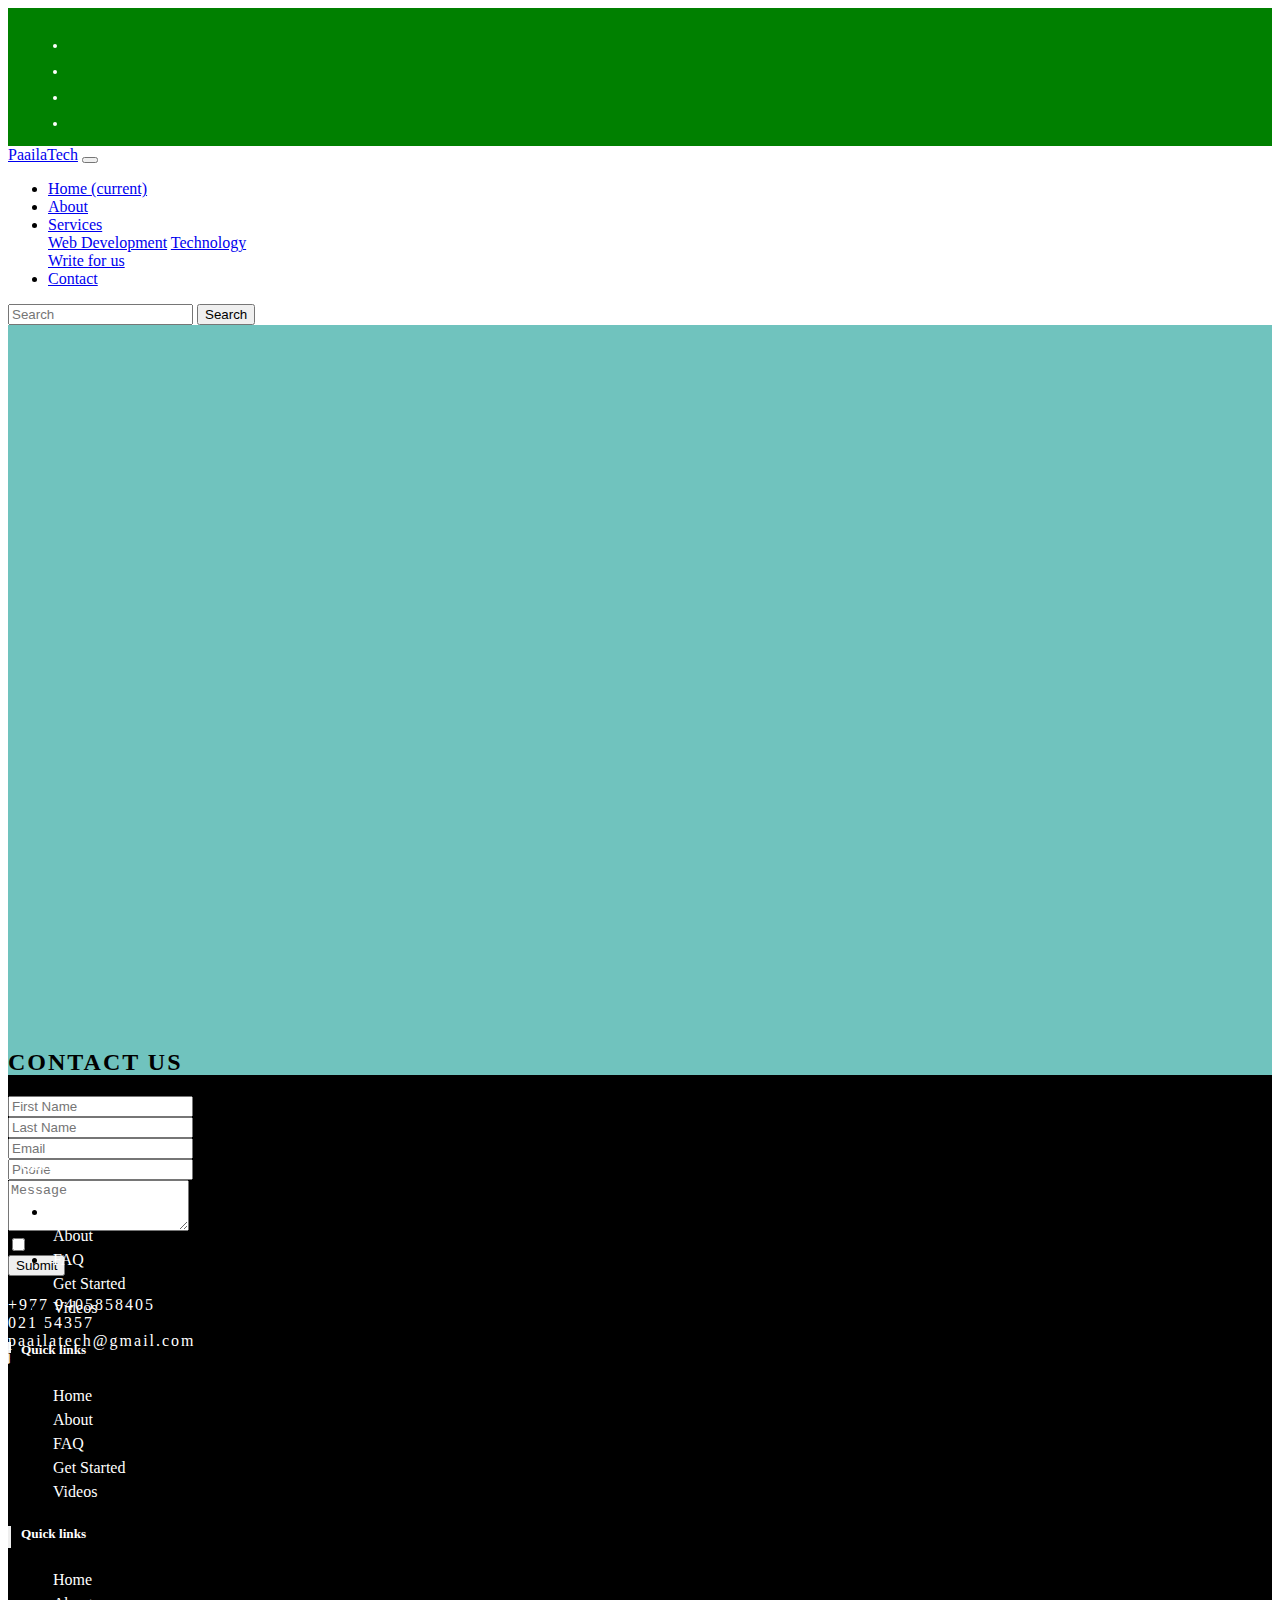
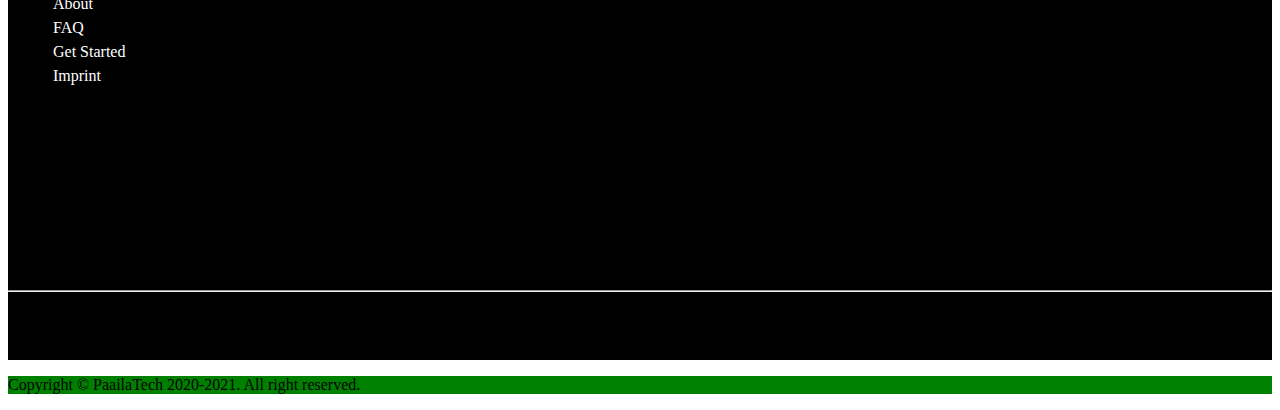
<file: contact.html>
<!doctype html>
<html lang="en">
  <head>
    <!-- Required meta tags -->
    <meta charset="utf-8">
    <meta name="viewport" content="width=device-width, initial-scale=1, shrink-to-fit=no">

    <!-- Bootstrap CSS -->
    <link rel="stylesheet" href="https://stackpath.bootstrapcdn.com/bootstrap/4.5.0/css/bootstrap.min.css" integrity="sha384-9aIt2nRpC12Uk9gS9baDl411NQApFmC26EwAOH8WgZl5MYYxFfc+NcPb1dKGj7Sk" crossorigin="anonymous">
<link rel="stylesheet" href="https://d19m59y37dris4.cloudfront.net/universal/2-0-1/vendor/font-awesome/css/font-awesome.min.css">
<link rel="stylesheet" type="text/css" href="style.css">
<title>PaailaTech</title>
  </head>
  <body>
     <div class="top-bar">
        <div class="container">
          <div class="row d-flex align-items-center">
            <div class="col-md-6 d-md-block d-none">
              
            </div>
            <div class="col-md-6">
              <div class="d-flex justify-content-md-end justify-content-between">
                <ul class="social-custom list-inline">
                  <li class="list-inline-item"><a href="#"><i class="fa fa-facebook" style="padding-left: 25px;"></i></a></li>
                  <li class="list-inline-item"><a href="#"><i class="fa fa-google-plus" style="padding-left: 25px;"></i></a></li>
                  <li class="list-inline-item"><a href="#"><i class="fa fa-twitter" style="padding-left: 25px;"></i></a></li>
                  <li class="list-inline-item"><a href="#"><i class="fa fa-envelope" style="padding-left: 25px;"></i></a></li>
                </ul>
              </div>
            </div>
          </div>
        </div>
      </div>
     <nav class="navbar navbar-expand-lg navbar-dark bg-dark">
      <a class="navbar-brand" href="#">PaailaTech</a>
      <button class="navbar-toggler" type="button" data-toggle="collapse" data-target="#navbarSupportedContent" aria-controls="navbarSupportedContent" aria-expanded="false" aria-label="Toggle navigation">
        <span class="navbar-toggler-icon"></span>
      </button>

    <div class="collapse navbar-collapse" id="navbarSupportedContent">
        <ul class="navbar-nav mr-auto">
          <li class="nav-item">
            <a class="nav-link" href="index.html">Home <span class="sr-only">(current)</span></a>
          </li>
          <li class="nav-item">
            <a class="nav-link" href="about.html">About</a>
          </li>
          <li class="nav-item dropdown">
            <a class="nav-link dropdown-toggle" href="#" id="navbarDropdown" role="button" data-toggle="dropdown" aria-haspopup="true" aria-expanded="false">
              Services
            </a>
            <div class="dropdown-menu" aria-labelledby="navbarDropdown">
              <a class="dropdown-item" href="#">Web Development</a>
              <a class="dropdown-item" href="#">Technology</a>
              <div class="dropdown-divider"></div>
              <a class="dropdown-item" href="#">Write for us</a>
            </div>
          </li>
          <li class="nav-item active">
            <a class="nav-link" href="contact.html">Contact</a>
          </li>
        </ul>
        <form class="form-inline my-2 my-lg-0">
          <input class="form-control mr-sm-2" type="search" placeholder="Search" aria-label="Search">
          <button class="btn btn-outline-success my-2 my-sm-0" type="submit">Search</button>
        </form>
      </div>
    </nav>
<div class="row" id="contatti">
<div class="container mt-5" >

    <div class="row" style="height:550px;">
      <div class="col-md-6 maps" >
         <iframe src="https://www.google.com/maps/embed?pb=!1m14!1m8!1m3!1d11880.492291371422!2d12.4922309!3d41.8902102!3m2!1i1024!2i768!4f13.1!3m3!1m2!1s0x0%3A0x28f1c82e908503c4!2sColosseo!5e0!3m2!1sit!2sit!4v1524815927977" frameborder="0" style="border:0" allowfullscreen></iframe>
      </div>
      <div class="col-md-6">
        <h2 class="text-uppercase mt-3 font-weight-bold text-white">CONTACT US</h2>
        <form action="">
          <div class="row">
            <div class="col-lg-6">
              <div class="form-group">
                <input type="text" class="form-control mt-2" placeholder="First Name" required>
              </div>
            </div>
            <div class="col-lg-6">
              <div class="form-group">
                <input type="text" class="form-control mt-2" placeholder="Last Name" required>
              </div>
            </div>
            <div class="col-lg-6">
              <div class="form-group">
                <input type="email" class="form-control mt-2" placeholder="Email" required>
              </div>
            </div>
            <div class="col-lg-6">
              <div class="form-group">
                <input type="number" class="form-control mt-2" placeholder="Phone" required>
              </div>
            </div>
            <div class="col-12">
              <div class="form-group">
                <textarea class="form-control" id="exampleFormControlTextarea1" placeholder="Message" rows="3" required></textarea>
              </div>
            </div>
            <div class="col-12">
            <div class="form-group">
              <div class="form-check">
                <input class="form-check-input" type="checkbox" value="" id="invalidCheck2" required>
                <label class="form-check-label" for="invalidCheck2">
                  ARE U SURE
                </label>
              </div>
            </div>
            </div>
            <div class="col-12">
              <button class="btn btn-light" type="submit">Submit</button>
            </div>
          </div>
        </form>
        <div class="text-white">
        <h2 class="text-uppercase mt-4 font-weight-bold"></h2>

        <i class="fa fa-phone mt-3"></i> <a href="tel:+">+977 9405858405</a><br>
        <i class="fa fa-phone mt-3"></i> <a href="tel:+">021 54357</a><br>
        <i class="fa fa-envelope mt-3"></i> <a href="">paailatech@gmail.com</a><br>
        <i class="fa fa-globe mt-3"></i>Biratnagar,Nepal<br>
        <div class="my-4">
        <a href=""><i class="fa fa-facebook fa-3x pr-4"></i></a>
        <a href=""><i class="fa fa-linkedin fa-3x"></i></a>
        </div>
        </div>
      </div>

    </div>
</div>
</div>
      <section id="footer">
    <div class="container">
      <div class="row text-center text-xs-center text-sm-left text-md-left">
        <div class="col-xs-12 col-sm-4 col-md-4">
          <h5>Quick links</h5>
          <ul class="list-unstyled quick-links">
            <li><a href="https://www.fiverr.com/share/qb8D02"><i class="fa fa-angle-double-right"></i>Home</a></li>
            <li><a href="https://www.fiverr.com/share/qb8D02"><i class="fa fa-angle-double-right"></i>About</a></li>
            <li><a href="https://www.fiverr.com/share/qb8D02"><i class="fa fa-angle-double-right"></i>FAQ</a></li>
            <li><a href="https://www.fiverr.com/share/qb8D02"><i class="fa fa-angle-double-right"></i>Get Started</a></li>
            <li><a href="https://www.fiverr.com/share/qb8D02"><i class="fa fa-angle-double-right"></i>Videos</a></li>
          </ul>
        </div>
        <div class="col-xs-12 col-sm-4 col-md-4">
          <h5>Quick links</h5>
          <ul class="list-unstyled quick-links">
            <li><a href="https://www.fiverr.com/share/qb8D02"><i class="fa fa-angle-double-right"></i>Home</a></li>
            <li><a href="https://www.fiverr.com/share/qb8D02"><i class="fa fa-angle-double-right"></i>About</a></li>
            <li><a href="https://www.fiverr.com/share/qb8D02"><i class="fa fa-angle-double-right"></i>FAQ</a></li>
            <li><a href="https://www.fiverr.com/share/qb8D02"><i class="fa fa-angle-double-right"></i>Get Started</a></li>
            <li><a href="https://www.fiverr.com/share/qb8D02"><i class="fa fa-angle-double-right"></i>Videos</a></li>
          </ul>
        </div>
        <div class="col-xs-12 col-sm-4 col-md-4">
          <h5>Quick links</h5>
          <ul class="list-unstyled quick-links">
            <li><a href="https://www.fiverr.com/share/qb8D02"><i class="fa fa-angle-double-right"></i>Home</a></li>
            <li><a href="https://www.fiverr.com/share/qb8D02"><i class="fa fa-angle-double-right"></i>About</a></li>
            <li><a href="https://www.fiverr.com/share/qb8D02"><i class="fa fa-angle-double-right"></i>FAQ</a></li>
            <li><a href="https://www.fiverr.com/share/qb8D02"><i class="fa fa-angle-double-right"></i>Get Started</a></li>
            <li><a href="https://wwwe.sunlimetech.com" title="Design and developed by"><i class="fa fa-angle-double-right"></i>Imprint</a></li>
          </ul>
        </div>
      </div>
      <div class="row">
        <div class="col-xs-12 col-sm-12 col-md-12 mt-2 mt-sm-5">
          <ul class="list-unstyled list-inline social text-center">
            <li class="list-inline-item"><a href="https://www.fiverr.com/share/qb8D02"><i class="fa fa-facebook"></i></a></li>
            <li class="list-inline-item"><a href="https://www.fiverr.com/share/qb8D02"><i class="fa fa-twitter"></i></a></li>
            <li class="list-inline-item"><a href="https://www.fiverr.com/share/qb8D02"><i class="fa fa-instagram"></i></a></li>
            <li class="list-inline-item"><a href="https://www.fiverr.com/share/qb8D02"><i class="fa fa-google-plus"></i></a></li>
            <li class="list-inline-item"><a href="https://www.fiverr.com/share/qb8D02" target="_blank"><i class="fa fa-envelope"></i></a></li>
          </ul>
        </div>
        <hr>
      </div>  
  
  </section>
<p class="text-center mb-0" style="background-color: green"> Copyright © PaailaTech 2020-2021. All right reserved. </p>
    <!-- Optional JavaScript -->
    <!-- jQuery first, then Popper.js, then Bootstrap JS -->
    <script src="https://code.jquery.com/jquery-3.5.1.slim.min.js" integrity="sha384-DfXdz2htPH0lsSSs5nCTpuj/zy4C+OGpamoFVy38MVBnE+IbbVYUew+OrCXaRkfj" crossorigin="anonymous"></script>
    <script src="https://cdn.jsdelivr.net/npm/popper.js@1.16.0/dist/umd/popper.min.js" integrity="sha384-Q6E9RHvbIyZFJoft+2mJbHaEWldlvI9IOYy5n3zV9zzTtmI3UksdQRVvoxMfooAo" crossorigin="anonymous"></script>
    <script src="https://stackpath.bootstrapcdn.com/bootstrap/4.5.0/js/bootstrap.min.js" integrity="sha384-OgVRvuATP1z7JjHLkuOU7Xw704+h835Lr+6QL9UvYjZE3Ipu6Tp75j7Bh/kR0JKI" crossorigin="anonymous"></script>
  </body>
</html>
</file>
<file: style.css>
.top-bar {
    background: green;
    color: #fff;
    font-size: 0.9rem;
    padding: 10px 0;
}

.top-bar ul.social-custom {
    margin-left: 20px;
}
.top-bar ul {
    margin-bottom: 0;
}


.top-bar ul.social-custom a:hover {
    background: #4fbfa8;
    color: #fff;
}
.top-bar ul.social-custom a {
    text-decoration: none !important;
    font-size: 0.9rem;
    width: 26px;
    height: 26px;
    line-height: 26px;
    color: white;
    text-align: center;
    border-radius: 50%;
    margin: 0;
}
a:focus, a:hover {
    color: #348e7b;
    text-decoration: underline;
}
@import url('https://maxcdn.bootstrapcdn.com/font-awesome/4.7.0/css/font-awesome.min.css');
section {
    padding: 60px 0;
}

section .section-title {
    text-align: center;
    color: #007b5e;
    margin-bottom: 50px;
    text-transform: uppercase;
}
#footer {
    background: black !important;
}
#footer h5{
  padding-left: 10px;
    border-left: 3px solid #eeeeee;
    padding-bottom: 6px;
    margin-bottom: 20px;
    color:#ffffff;
}
#footer a {
    color: #ffffff;
    text-decoration: none !important;
    background-color: transparent;
    -webkit-text-decoration-skip: objects;
}
#footer ul.social li{
  padding: 3px 0;
}
#footer ul.social li a i {
    margin-right: 5px;
  font-size:25px;
  -webkit-transition: .5s all ease;
  -moz-transition: .5s all ease;
  transition: .5s all ease;
}
#footer ul.social li:hover a i {
  font-size:30px;
  margin-top:-10px;
}
#footer ul.social li a,
#footer ul.quick-links li a{
  color:#ffffff;
}
#footer ul.social li a:hover{
  color:#eeeeee;
}
#footer ul.quick-links li{
  padding: 3px 0;
  -webkit-transition: .5s all ease;
  -moz-transition: .5s all ease;
  transition: .5s all ease;
}
#footer ul.quick-links li:hover{
  padding: 3px 0;
  margin-left:5px;
  font-weight:700;
}
#footer ul.quick-links li a i{
  margin-right: 5px;
}
#footer ul.quick-links li:hover a i {
    font-weight: 700;
}

@media (max-width:767px){
  #footer h5 {
    padding-left: 0;
    border-left: transparent;
    padding-bottom: 0px;
    margin-bottom: 10px;
}
}

.contact-form{
    background: #fff;
    margin-top: 10%;
    margin-bottom: 5%;
    width: 70%;
}
.contact-form .form-control{
    border-radius:1rem;
}
.contact-image{
    text-align: center;
}#contatti{
  background-color: #70c3be;
  letter-spacing: 2px;
  }
#contatti a{
  color: #fff;
  text-decoration: none;
}


@media (max-width: 575.98px) {

  #contatti{padding-bottom: 800px;}
  #contatti .maps iframe{
    width: 100%;
    height: 450px;
  }
 }


@media (min-width: 576px) {

   #contatti{padding-bottom: 800px;}

   #contatti .maps iframe{
     width: 100%;
     height: 450px;
   }
 }

@media (min-width: 768px) {

  #contatti{padding-bottom: 350px;}

  #contatti .maps iframe{
    width: 100%;
    height: 850px;
  }
}

@media (min-width: 992px) {
  #contatti{padding-bottom: 200px;}

   #contatti .maps iframe{
     width: 100%;
     height: 700px;
   }
}


#author a{
  color: #fff;
  text-decoration: none;
    
}

/* Slider */

.slick-slide {
    margin: 0px 20px;
}

.slick-slide img {
    width: 100%;
}

.slick-slider
{
    position: relative;
    display: block;
    box-sizing: border-box;
    -webkit-user-select: none;
    -moz-user-select: none;
    -ms-user-select: none;
            user-select: none;
    -webkit-touch-callout: none;
    -khtml-user-select: none;
    -ms-touch-action: pan-y;
        touch-action: pan-y;
    -webkit-tap-highlight-color: transparent;
}

.slick-list
{
    position: relative;
    display: block;
    overflow: hidden;
    margin: 0;
    padding: 0;
}
.slick-list:focus
{
    outline: none;
}
.slick-list.dragging
{
    cursor: pointer;
    cursor: hand;
}

.slick-slider .slick-track,
.slick-slider .slick-list
{
    -webkit-transform: translate3d(0, 0, 0);
       -moz-transform: translate3d(0, 0, 0);
        -ms-transform: translate3d(0, 0, 0);
         -o-transform: translate3d(0, 0, 0);
            transform: translate3d(0, 0, 0);
}

.slick-track
{
    position: relative;
    top: 0;
    left: 0;
    display: block;
}
.slick-track:before,
.slick-track:after
{
    display: table;
    content: '';
}
.slick-track:after
{
    clear: both;
}
.slick-loading .slick-track
{
    visibility: hidden;
}

.slick-slide
{
    display: none;
    float: left;
    height: 100%;
    min-height: 1px;
}
[dir='rtl'] .slick-slide
{
    float: right;
}
.slick-slide img
{
    display: block;
}
.slick-slide.slick-loading img
{
    display: none;
}
.slick-slide.dragging img
{
    pointer-events: none;
}
.slick-initialized .slick-slide
{
    display: block;
}
.slick-loading .slick-slide
{
    visibility: hidden;
}
.slick-vertical .slick-slide
{
    display: block;
    height: auto;
    border: 1px solid transparent;
}
.slick-arrow.slick-hidden {
    display: none;
}
.contact-image img{
    border-radius: 6rem;
    width: 11%;
    margin-top: -3%;
    transform: rotate(29deg);
}
.contact-form form{
    padding: 14%;
}
.contact-form form .row{
    margin-bottom: -7%;
}
.contact-form h3{
    margin-bottom: 8%;
    margin-top: -10%;
    text-align: center;
    color: #0062cc;
}
.contact-form .btnContact {
    width: 50%;
    border: none;
    border-radius: 1rem;
    padding: 1.5%;
    background: #dc3545;
    font-weight: 600;
    color: #fff;
    cursor: pointer;
}
.btnContactSubmit
{
    width: 50%;
    border-radius: 1rem;
    padding: 1.5%;
    color: #fff;
    background-color: #0062cc;
    border: none;
    cursor: pointer;
}
</file>
